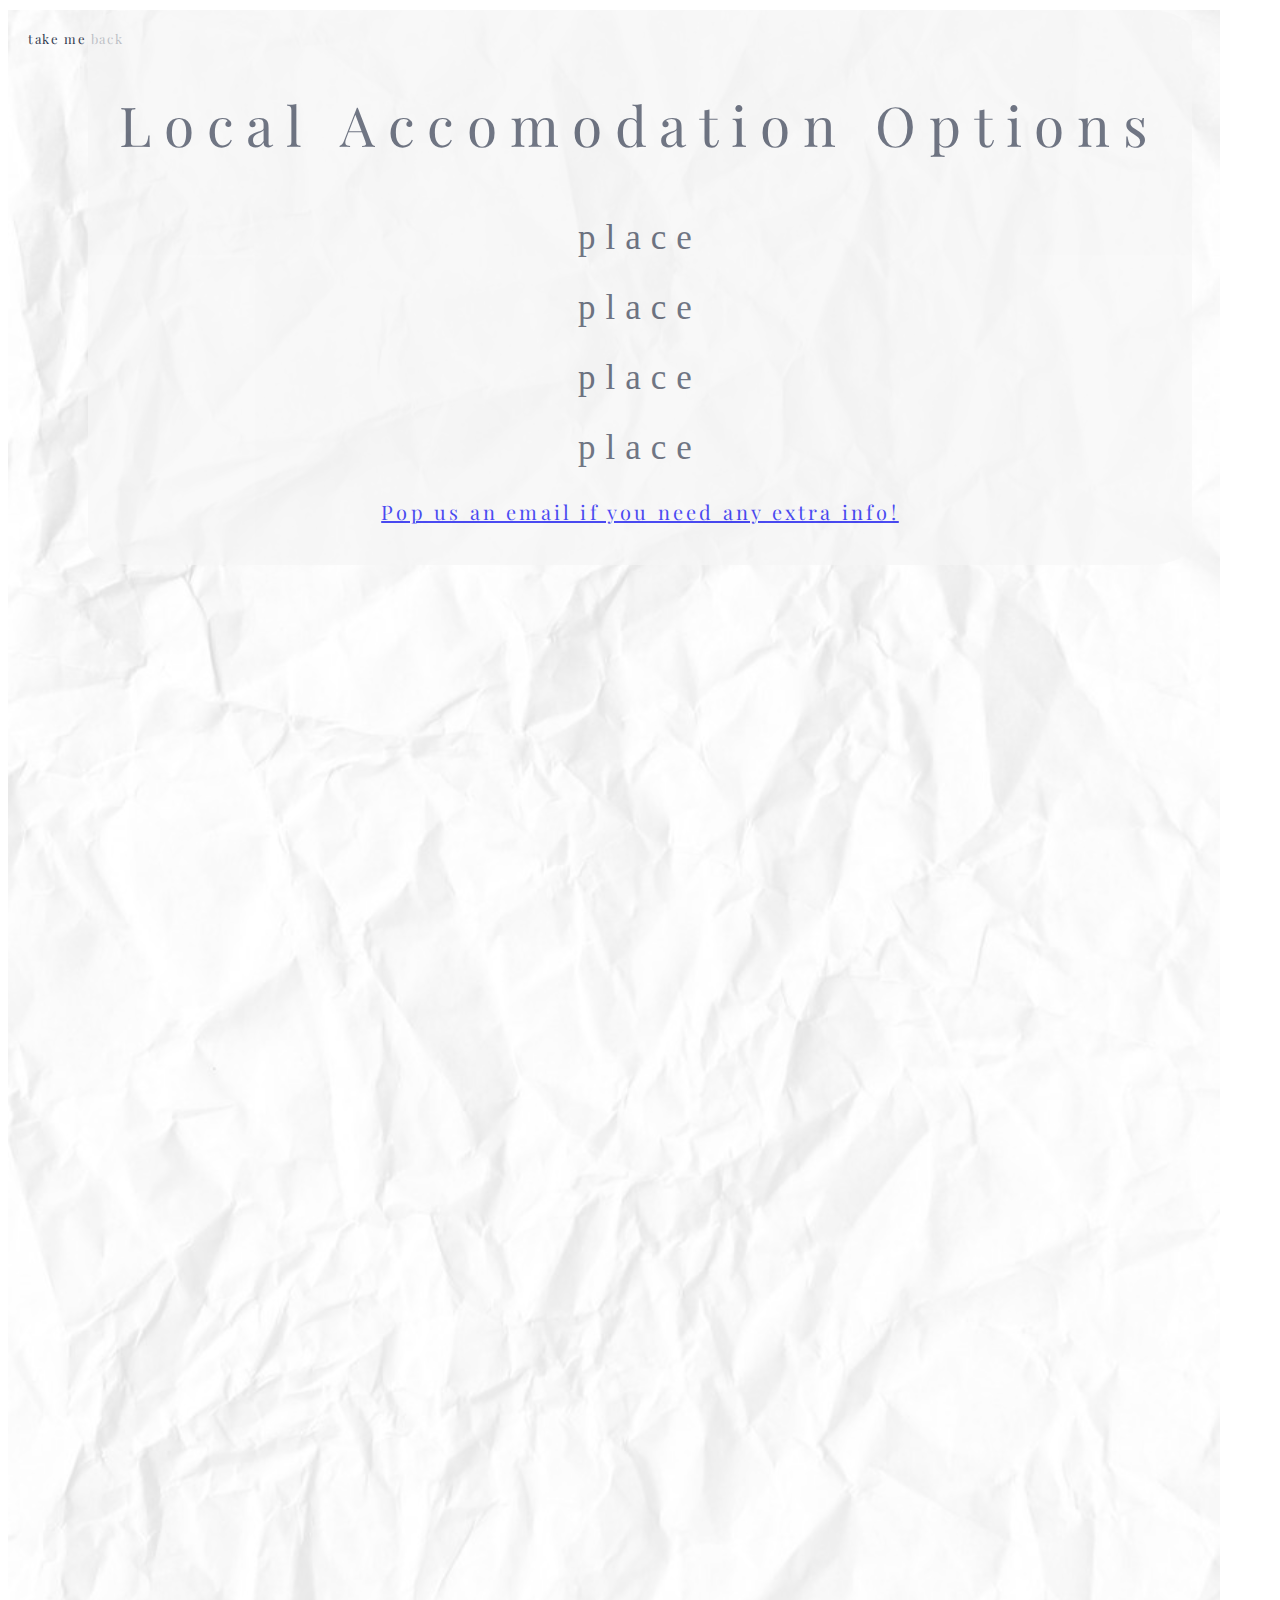
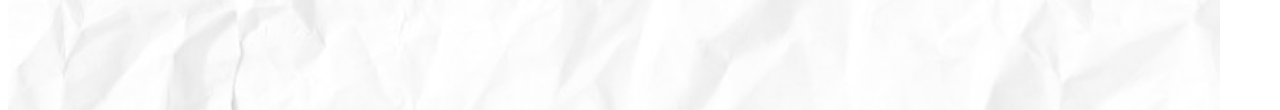
<file: accomodation.html>
<!DOCTYPE html>
<html lang="en">
  <head>
    <meta charset="UTF-8" />
    <meta name="viewport" content="width=device-width, initial-scale=1.0" />
    <title>Document</title>
    <link rel="preconnect" href="https://fonts.googleapis.com" />
    <link rel="preconnect" href="https://fonts.gstatic.com" crossorigin />
    <link
      href="https://fonts.googleapis.com/css2?family=Karla:wght@200;400;600;800&family=Parisienne&display=swap"
      rel="stylesheet"
    />
    <link rel="stylesheet" href="style.css" />
    <link rel="preconnect" href="https://fonts.googleapis.com" />
    <link rel="preconnect" href="https://fonts.gstatic.com" crossorigin />
    <link
      href="https://fonts.googleapis.com/css2?family=Karla:wght@200;400;600;800&family=Parisienne&family=Playfair+Display:ital,wght@0,400..900;1,400..900&display=swap"
      rel="stylesheet"
    />
  </head>
  <body>
    <img class="paper" src="./paper.jpg" alt="./background.png" />
    <a class="accomodation2" href="home.html"> take me back</a>
    <div class="main">
      <div class="container">
        <p class="names">Local Accomodation Options</p>
        <div class="dates">
          <p class="date">place</p>
          <p class="date">place</p>
          <p class="date">place</p>
          <p class="date">place</p>
        </div>
      </div>

      <p class="location">
        <a href="mailto: lizzieandrichardwedding@gmail.com" class="popemail">
          Pop us an email if you need any extra info!</a
        >
      </p>
    </div>
  </body>
</html>
</file>
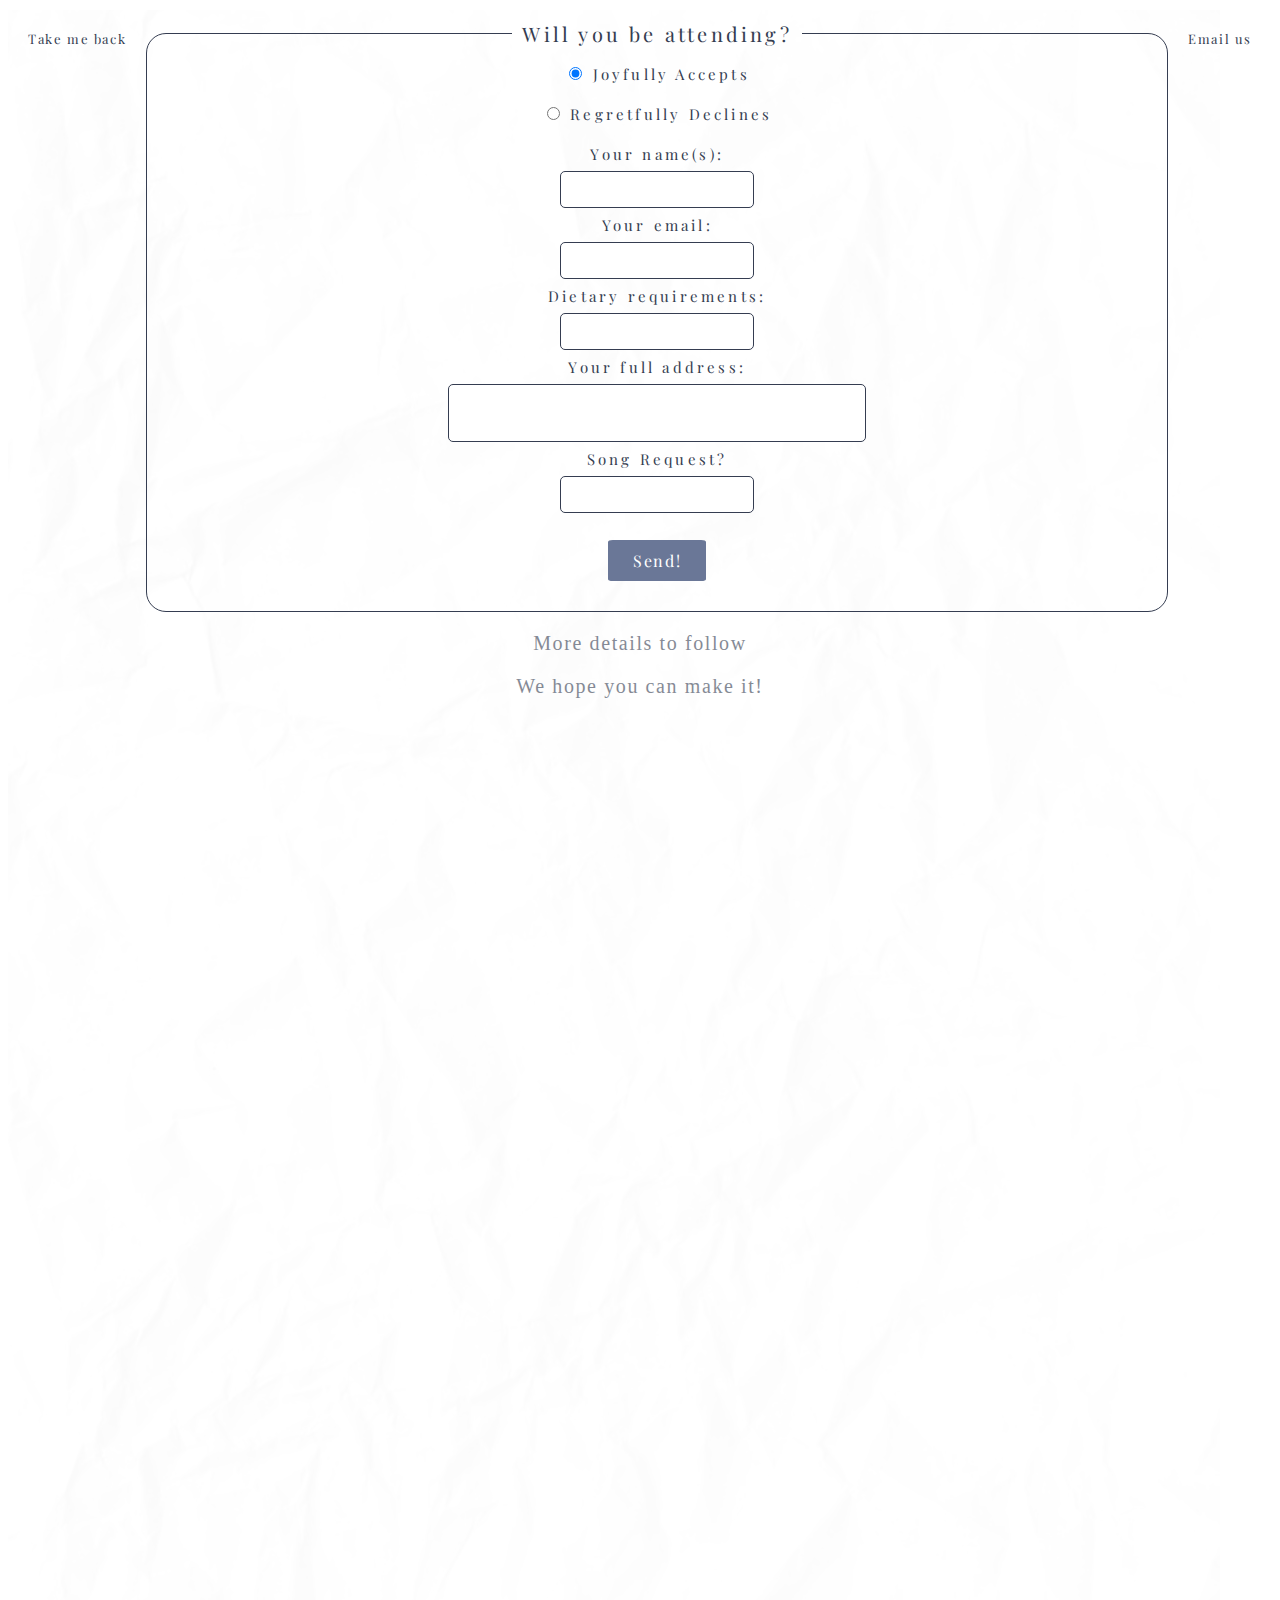
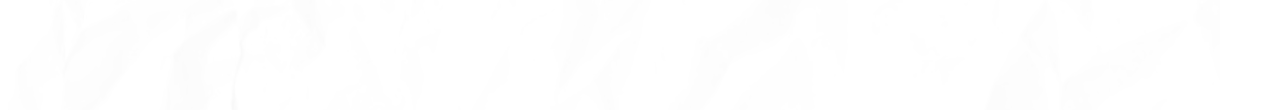
<file: RSVP.html>
<!DOCTYPE html>
<html lang="en">
  <head>
    <meta charset="UTF-8" />
    <meta name="viewport" content="width=device-width, initial-scale=1.0" />
    <title>RSVP</title>
    <link rel="preconnect" href="https://fonts.googleapis.com" />
    <link rel="preconnect" href="https://fonts.gstatic.com" crossorigin />
    <link
      href="https://fonts.googleapis.com/css2?family=Karla:wght@200;400;600;800&family=Parisienne&display=swap"
      rel="stylesheet"
    />
    <link rel="stylesheet" href="style.css" />
    <link rel="preconnect" href="https://fonts.googleapis.com" />
    <link rel="preconnect" href="https://fonts.gstatic.com" crossorigin />
    <link
      href="https://fonts.googleapis.com/css2?family=Karla:wght@200;400;600;800&family=Parisienne&family=Playfair+Display:ital,wght@0,400..900;1,400..900&display=swap"
      rel="stylesheet"
    />
  </head>
  <body>
    <img class="paper2" src="./paper.jpg" alt="./background.png" />
    <a class="accomodation2" href="index.html"> Take me back </a>
    <a href="mailto:lizzieandrichardwedding@gmail.com" class="emailus">
      Email us
    </a>
    <form
      class="main-form"
      id="important"
      action="https://formsubmit.co/lizzieandrichardwedding@gmail.com"
      method="post"
      enctype="multipart/formdata"
    >
      <fieldset>
        <legend class="attending">Will you be attending?</legend>

        <div class="options">
          <input
            type="radio"
            id="yes"
            name="option"
            value="attending"
            checked
          />
          <label for="yes">Joyfully Accepts</label>
        </div>

        <div class="options2">
          <input type="radio" id="no" name="option" value="unable to attend" />
          <label for="no">Regretfully Declines</label>
        </div>

        Your name(s):<br />
        <input class="formboxes" type="text" name="name" /><br />
        Your email:<br />
        <input class="formboxes" type="email" name="email" required /><br />
        Dietary requirements:<br />
        <input class="formboxes" type="text" name="diet" /><br />
        Your full address:<br />
        <input
          class="formboxes"
          type="text"
          name="address"
          id="address"
        /><br />

        Song Request?<br />
        <input class="formboxes" type="text" name="song" /><br />
        <br />
        <input class="send" type="submit" value="Send!" />
      </fieldset>
    </form>
    <div class="details2">
      <p class="hope">More details to follow</p>
      <p class="hope">We hope you can make it!</p>
    </div>
  </body>
</html>
</file>
<file: style.css>
.parisienne-regular {
  font-family: "Parisienne", cursive;
  font-weight: 400;
  font-style: normal;
}

.playfair-display- {
  font-family: "Playfair Display", serif;
  font-optical-sizing: auto;
  font-style: normal;
}
.montecarlo-regular {
  font-family: "MonteCarlo", cursive;
  font-weight: 400;
  font-style: normal;
}

.whisper-regular {
  font-family: "Whisper", cursive;
  font-weight: 400;
  font-style: normal;
}
.body {
  display: flex;
  align-items: center;
  justify-content: center;
  margin: 0 auto;
  height: 100vh;
}
img {
  height: 1700px;
  background-position: center;
  background-attachment: fixed;
  z-index: -1;
  position: absolute;
  opacity: 0.3;
}
.paper {
  height: 1700px;
  background-position: center;
  background-attachment: fixed;
  z-index: -1;
  position: absolute;
  opacity: 0.3;
}
.paper2 {
  height: 1700px;
  background-position: center;
  background-attachment: fixed;
  z-index: -1;
  position: absolute;
  opacity: 0.05;
}
.main {
  margin: 10px 80px 80px 80px;
  background-color: #f6f6f6;
  padding: 20px;
  border-radius: 4%;
  opacity: 0.7;
}
.dates {
  margin-top: 30px;
  margin-bottom: 5px;
  color: #353d51;
  float: center;
  opacity: 1;
}
.time {
  margin-top: 5px;
  margin-bottom: 30px;
  color: #353d51;
  text-align: center;
  opacity: 1;
  font-size: 20px;
  letter-spacing: 0.2rem;
}
.save {
  font-family: "Playfair Display", serif;
  text-align: right;
  writing-mode: vertical-lr;
  font-size: 20px;
  color: #837e6a;
  float: left;
  opacity: 1;
  padding-left: 5px;
  padding-right: 0px;
  margin: 0px;
  transform: scale(-1, 1);
  -moz-transform: scale(-1, -1);
  -webkit-transform: scale(-1, -1);
  -o-transform: scale(-1, -1);
  -ms-transform: scale(-1, -1);
  transform: scale(-1, -1);
}
.save2 {
  font-family: "Playfair Display", serif;
  text-align: right;
  writing-mode: vertical-rl;
  font-size: 20px;
  color: #837e6a;
  float: left;
  opacity: 1;
  padding-left: 0px;
  padding-right: 5px;
  margin: 0px;
}
.line {
  font-family: "Playfair Display", serif;
  text-align: right;
  font-size: 20px;
  color: #837e6a;
  float: right;
  opacity: 1;
}

.date {
  font-family: "Old Standard TT", serif;
  font-size: 35px;
  text-align: center;
  padding: 0px;
  margin: 0px 0px 30px 0px;
  opacity: 1;
  font-weight: 100;
  letter-spacing: 10px;
  color: #353d51;
}

.Invite {
  font-family: "Old Standard TT", serif;
  text-align: center;
  font-size: 17px;
  color: #353d51;
  letter-spacing: 0.1rem;
  padding: 10px;
}
.names {
  font-family: "Playfair Display", serif;
  font-size: 55px;
  text-align: center;
  color: #353d51;
  padding: 2px;
  opacity: 1;
  letter-spacing: 0.8rem;
}
.and {
  font-family: "Whisper", cursive;
}
.location {
  font-family: "Playfair Display", serif;
  font-weight: 50;
  font-size: 20px;
  text-align: center;
  color: #353d51;
  opacity: 1;
  letter-spacing: 0.2rem;
}
button {
  background-color: #353d51;
  font-family: "Playfair Display", serif;
  border: none;
  color: white;
  padding: 13px 32px;
  margin: 10px;
  text-align: center;
  text-decoration: none;
  display: inline-block;
  font-size: 16px;
  border-radius: 5%;
}
.buttonrsvp {
  text-align: center;
}
button:hover {
  cursor: pointer;
  transition: ease-in-out 200ms;
  background-color: #4d5364;
}

.information {
  margin: 10px 80px 80px 80px;
  background-color: #353d51;
  padding: 20px;
  border-radius: 1%;
  opacity: 0.5;
}
.extrainfo {
  font-family: "Playfair Display", serif;
  font-size: 25px;
  text-align: center;
  color: #f9f8f2;
  opacity: 1;
  letter-spacing: 0.1rem;
}
.details {
  font-family: "Old Standard TT", serif;
  font-size: 14px;
  text-align: center;
  color: #353d51;
  opacity: 1;
  letter-spacing: 0.1rem;
}
.accomodation {
  font-family: "Playfair Display", serif;
  font-size: 17px;
  text-align: right;
  color: #f9f8f2;
  opacity: 1;
  letter-spacing: 0.1rem;
}
.accomodation:hover {
  transition: ease-in-out 300ms;
  color: #bebcaf;
}
.accomodation2 {
  font-family: "Playfair Display", serif;
  font-size: 13px;
  float: left;
  color: #353d51;
  opacity: 1;
  letter-spacing: 0.1rem;
  text-decoration: none;
  margin: 20px;
}
.accomodation2:hover {
  color: #14141f93;
  transition: ease-in-out 300ms;
}
.emailus {
  font-family: "Playfair Display", serif;
  font-size: 13px;
  float: right;
  color: #353d51;
  opacity: 1;
  letter-spacing: 0.1rem;
  text-decoration: none;
  margin: 20px;
}
.emailus:hover {
  transition: ease-in-out 200ms;
  color: #14141f93;
}
form {
  font-family: "Playfair Display", serif;
  font-weight: 10;
  font-size: 15px;
  text-align: center;
  color: #353d51;
  opacity: 1;
  letter-spacing: 0.2rem;
}
.formboxes {
  font-size: 14px;
  margin: 7px;
  padding: 8px;
  border-radius: 5px;
  border: 1px solid #353d51;
  font-family: "Playfair Display", serif;
}
#address {
  font-size: 14px;
  margin: 7px;
  padding: 8px;
  height: 40px;
  width: 400px;
}
#anythingelse {
  height: 40px;
  width: 400px;
}
.attending {
  font-size: 20px;
  padding: 10px;
}
.options {
  margin: 2px;
}
.options2 {
  margin: 20px;
}
fieldset {
  border-radius: 20px;
  margin: 10px;
  border: 1px solid #353d51;
}
input [type="radio"],
input [type="checkbox"] {
  transform: scale(2);
}
.send {
  background-color: #6a7797;
  font-family: "Playfair Display", serif;
  border: none;
  color: white;
  padding: 10px 25px;
  margin: 0px 10px 20px 10px;
  text-align: center;
  text-decoration: none;
  display: inline-block;
  font-size: 16px;
  border-radius: 5%;
  letter-spacing: 0.1rem;
}
.send:hover {
  cursor: pointer;
  transition: ease-in-out 300ms;
  background-color: #4d5364;
}

.plusone {
  font-size: 20px;
  margin: 10px;
}
.church {
  text-decoration: none;
  color: #353d51;
}
.details2 {
  border-radius: 4%;
  opacity: 0.6;
  color: #353d51;
}

.hope {
  font-size: 20px;
  text-align: center;
  color: #353d51;
  letter-spacing: 0.1rem;
}
@media screen and (max-width: 600px) {
  .main {
    margin: 30px;
    background-color: #f6f6f6;
    padding: 30px 10px;
    border-radius: 4%;
    opacity: 0.7;
  }
   .paper {
    height: 1000px;
    max-width: 600px;
  }
  .paper2 {
    height: 1000px;
    max-width: 300px;
  }
  .date {
    font-size: 32px;
    padding: 1px;
  }
  .Invite {
    font-size: 12px;
    padding: 0px;
    margin: 14px;
  }
  .body {
    align-items: center;
    justify-content: center;
    margin: 0 auto;
    position: absolute;
    height: 100vh;
    width: 50vh;
  }
  .details {
    font-size: 14px;
    padding: 5px;
  }
  form {
    font-family: "Playfair Display", serif;
    font-weight: 10;
    font-size: 12px;
    text-align: center;
    color: #353d51;
    opacity: 1;
    letter-spacing: 0.2rem;
  }
  .formboxes {
    font-size: 12px;
    margin: 7px;
    padding: 8px;
    border-radius: 5px;
    border: 1px solid #353d51;
    font-family: "Playfair Display", serif;
  }
  #address {
    font-size: 14px;
    margin: 7px;
    padding: 8px;
    height: 40px;
    width: 180px;
  }
  .send {
    padding: 8px 17px;
    margin: 0px 10px 20px 10px;
    font-size: 12px;
  }
}
</file>
